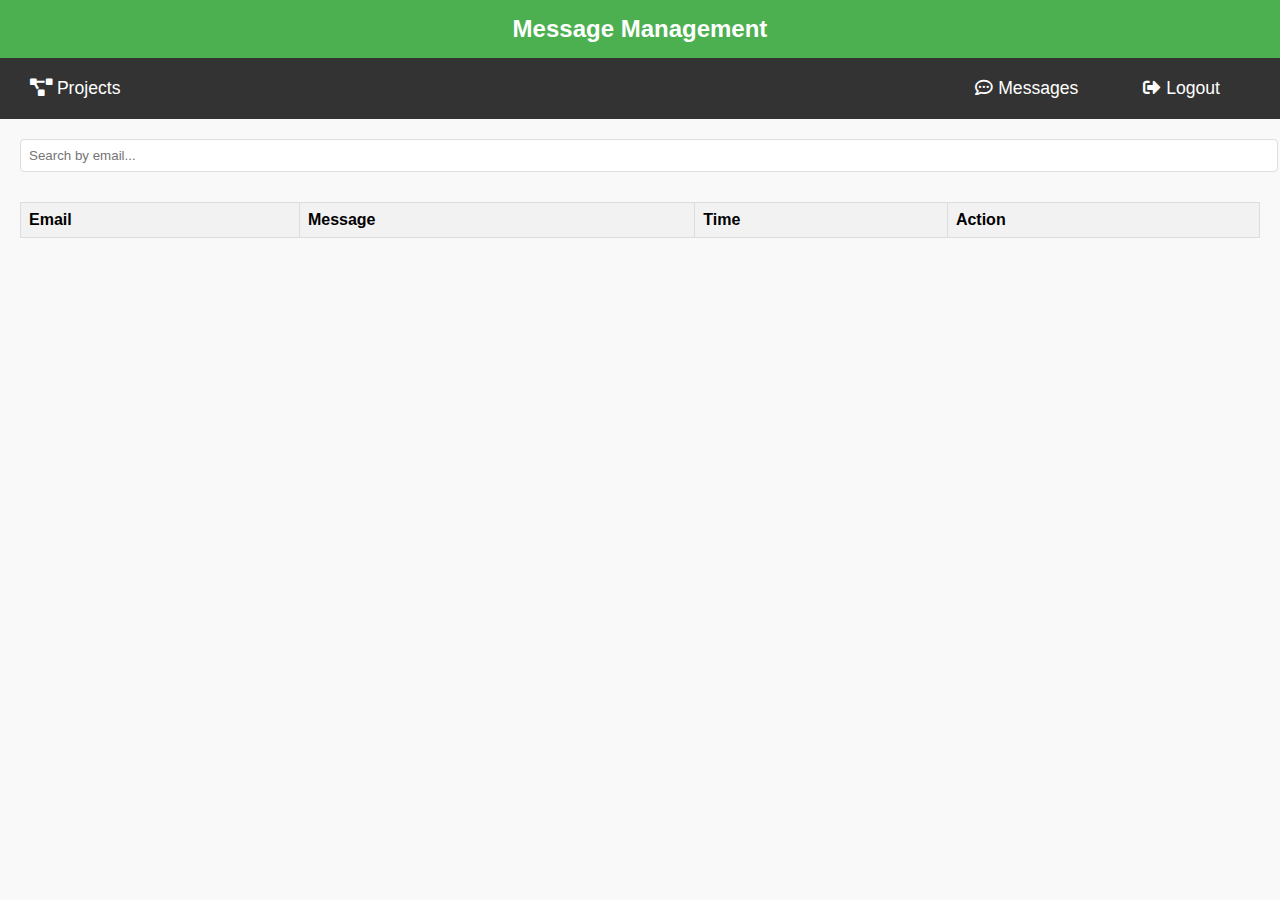
<file: messages.html>
<!DOCTYPE html>
<html lang="en">
<head>
    <meta charset="UTF-8">
    <meta name="viewport" content="width=device-width, initial-scale=1.0">
    <title>Message Management</title>
    <link href="https://fonts.googleapis.com/icon?family=Material+Icons" rel="stylesheet">
    <link rel="shortcut icon" href="images/favicon-32x32-removebg-preview.png" >

    <link rel="stylesheet" href="https://cdnjs.cloudflare.com/ajax/libs/font-awesome/5.15.3/css/all.min.css">
    <style>
        body {
            font-family: 'Roboto', sans-serif;
            margin: 0;
            padding: 0;
            background-color: #f9f9f9;
        }

        header {
            background-color: #4CAF50;
            color: white;
            text-align: center;
            padding: 15px 0;
        }

        header h1 {
            margin: 0;
            font-size: 24px;
        }

        nav {
            display: flex;
            justify-content: space-between;
            background-color: #333;
            padding: 10px 0;
        }

        nav a ,nav div  {
            color: #fff;
            text-decoration: none;
            padding: 10px 20px;
            font-size: 1.1rem;
            margin: 0 10px;
            transition: background-color 0.3s ease, border-radius 0.3s ease;
        }

        nav a:hover {
            background-color: #444;
            border-radius: 5px;
        }
  .input1 input{
    max-width: 62px;
  }

        @media (max-width: 568px) {
            nav {
                flex-direction: column;
            }
    
            nav a {
                margin: 10px 0;
            }}


        .container {
            padding: 20px;
        }

        table {
            width: 100%;
            border-collapse: collapse;
            margin: 20px 0;
            background-color: white;
        }

        table th, table td {
            border: 1px solid #ddd;
            padding: 8px;
            text-align: left;
        }

        table th {
            background-color: #f2f2f2;
            font-weight: bold;
        }

        .delete-btn {
            color: red;
            cursor: pointer;
        }

        .delete-btn:hover {
            color: darkred;
        }

        input[type="text"] {
            width: 100%;
            padding: 8px;
            margin-bottom: 10px;
            border: 1px solid #ddd;
            border-radius: 4px;
        }
    </style>
</head>
<body>
    <header>
        <h1>Message Management</h1>
    </header>
    <nav dir="ltr">
        <a href="projects.html"><i class="fas fa-project-diagram"></i> Projects</a>

        <div>
        <a href="messages.html"> <i class="far fa-comment-dots"> </i> Messages</a>

        <a href=""><i class="fas fa-sign-out-alt"></i>  Logout</a>
    </div>
    </nav>
    <div class="container">
        <input type="text" placeholder="Search by email..." id="searchBox" oninput="filterMessages()">
        <table>
            <thead>
                <tr>
                    <th>Email</th>
                    <th>Message</th>
                    <th>Time</th>
                    <th>Action</th>
                </tr>
            </thead>
            <tbody id="messageTableBody">
                <!-- Messages will be dynamically loaded here -->
            </tbody>
        </table>
    </div>

    <script>
        // Fetch messages and populate the table
        function fetchMessages() {
            fetch('https://r-design-backend.vercel.app/api/message')
                .then(response => {
                    if (!response.ok) {
                        throw new Error('Failed to fetch messages');
                    }
                    return response.json();
                    console.log(response.data);
                })
                .then(data => {
                    const tableBody = document.getElementById('messageTableBody');
                    tableBody.innerHTML = ''; // Clear previous data
                    data.forEach(msg => {
                        const row = `
                            <tr>
                                <td>${msg.email}</td>
                                <td>${msg.message}</td>
                                <td>${new Date(msg.createdAt).toLocaleString()}</td>

                                <td>
                                    <i class="material-icons delete-btn" onclick="deleteMessage('${msg._id}')">delete</i>
                                </td>
                            </tr>
                        `;
                        tableBody.innerHTML += row;
                    });
                })
                .catch(error => {
                    console.error('Error fetching messages:', error);
                });
        }

        // Delete a message by ID
        function deleteMessage(id) {
            if (confirm('Do you want to delete this message?')) {
                fetch(`https://r-design-backend.vercel.app/api/message/${id}`, {
                    method: 'DELETE',
                })
                .then(response => {
                    if (!response.ok) {
                        throw new Error('Failed to delete message');
                    }
                    alert('Message deleted successfully');
                    fetchMessages(); // Reload the messages
                })
                .catch(error => {
                    console.error('Error deleting message:', error);
                });
            }
        }

        // Filter messages by email
        function filterMessages() {
            const searchValue = document.getElementById('searchBox').value.toLowerCase();
            const rows = document.querySelectorAll('#messageTableBody tr');
            rows.forEach(row => {
                const email = row.querySelector('td:first-child').textContent.toLowerCase();
                if (email.includes(searchValue)) {
                    row.style.display = '';
                } else {
                    row.style.display = 'none';
                }
            });
        }

        // Initial fetch
        fetchMessages();
    </script>
</body>
</html>
</file>
